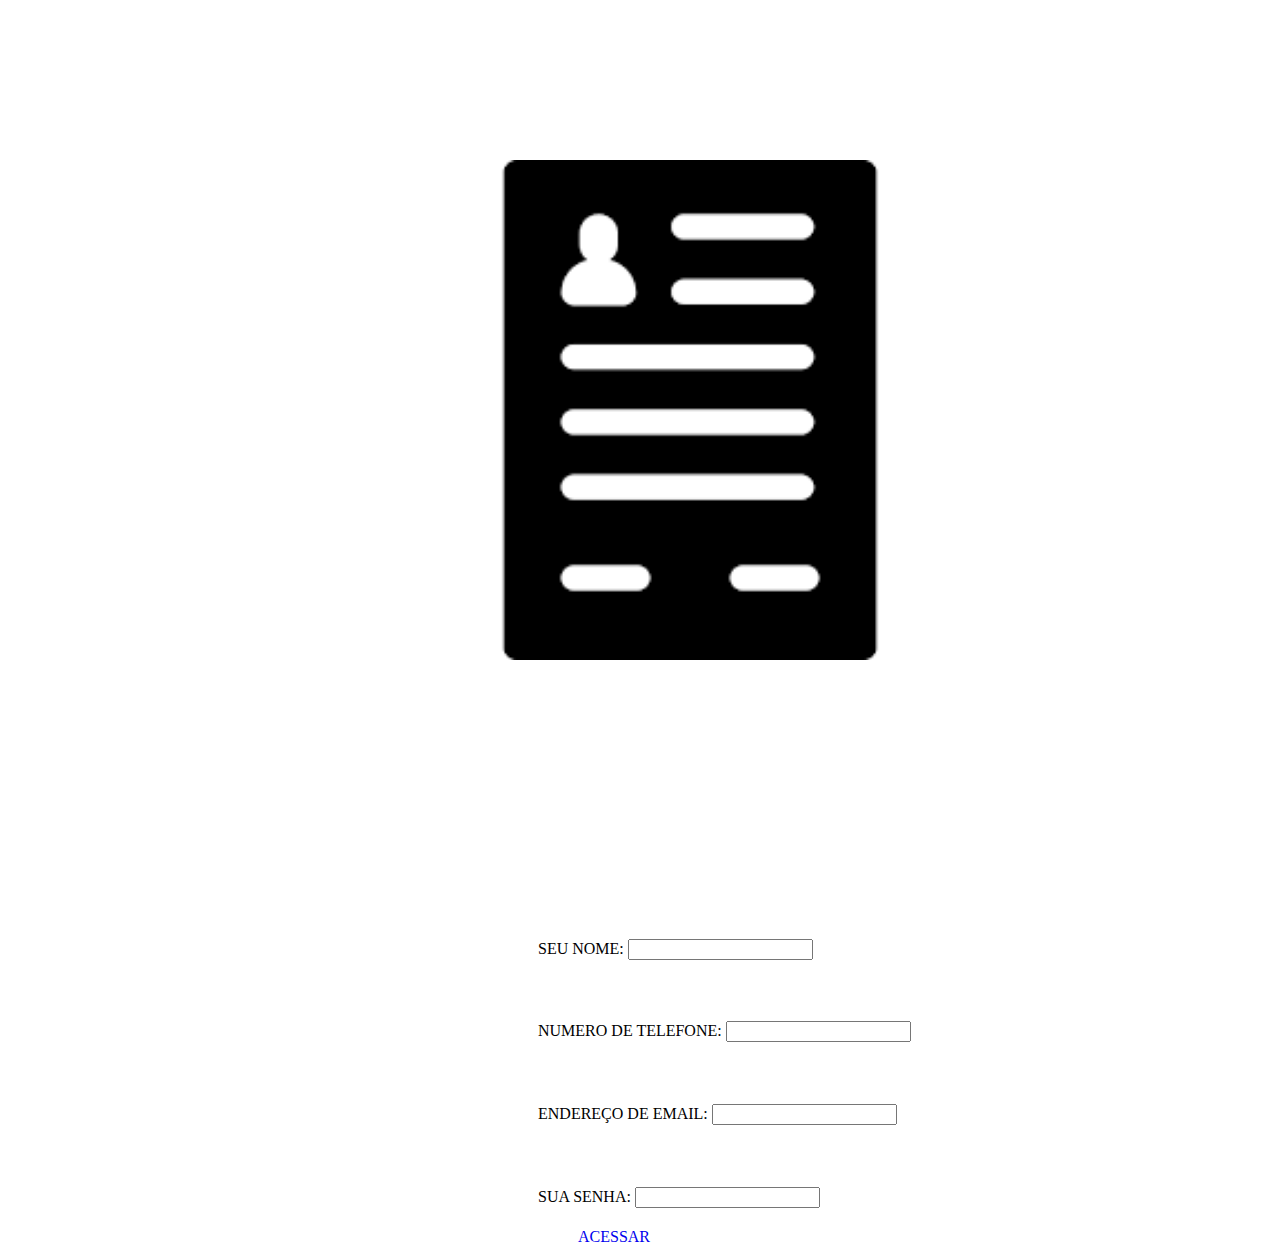
<file: index.html>
<!DOCTYPE html>
<html lang="en">
<head>
    <meta charset="UTF-8">
    <meta http-equiv="X-UA-Compatible" content="IE=edge">
    <meta name="viewport" content="width=device-width, initial-scale=1.0">
    <title>formulario</title>
    <link href="https://cdn.jsdelivr.net/npm/bootstrap@5.2.2/dist/css/bootstrap.min.css" rel="stylesheet" integrity="sha384-Zenh87qX5JnK2Jl0vWa8Ck2rdkQ2Bzep5IDxbcnCeuOxjzrPF/et3URy9Bv1WTRi" crossorigin="anonymous">
    <link rel="stylesheet" href="css/estilo.css">


</head>
<body><div class="d-flex">
   
    <img class="d-inline-flex" src="formulario.png" class="img-thumbnail" >

    <div class="container-fluid">
   <form>
       <div class="row">
        <div class="col-md-6">
            <label for="exemplo-email" class="form-label">SEU NOME:</label>
            <input class="form-control" type="email">
        </div> <!-- col-md-6 -->


        <div class="col-md-6">
            <label for="exemplo-email" class="form-label">NUMERO DE TELEFONE:</label>
            <input class="form-control" type="email"> 
        </div> <!-- col-md-6 -->

        <div class="col-md-6">
            <label for="exemplo-email" class="form-label">ENDEREÇO DE EMAIL:</label>
            <input class="form-control" type="email">
        </div> <!-- col-md-6 -->

        
        <div class="col-md-6">
            <label for="exemplo-email" class="form-label">SUA SENHA:</label>
            <input class="form-control" type="email">
        </div> <!-- col-md-6 -->

       </div><!-- row -->
      <br />
      <div class="A">
   <a href="indexp.html" style="text-decoration: none rgb(0, 0, 0);"  type="button" class="btn btn-outline-dark" >ACESSAR</a>
</div>
     
   </div><!-- container -->
       

   </form></div>

    <!-- optional javascript -->
    <!-- popper.js first, then bootstrap -->
    <script src="https://cdn.jsdelivr.net/npm/@popperjs/core@2.11.6/dist/umd/popper.min.js" integrity="sha384-oBqDVmMz9ATKxIep9tiCxS/Z9fNfEXiDAYTujMAeBAsjFuCZSmKbSSUnQlmh/jp3" crossorigin="anonymous"></script>
    <script src="https://cdn.jsdelivr.net/npm/bootstrap@5.2.2/dist/js/bootstrap.min.js" integrity="sha384-IDwe1+LCz02ROU9k972gdyvl+AESN10+x7tBKgc9I5HFtuNz0wWnPclzo6p9vxnk" crossorigin="anonymous"></script>
</body>
</html>
</file>
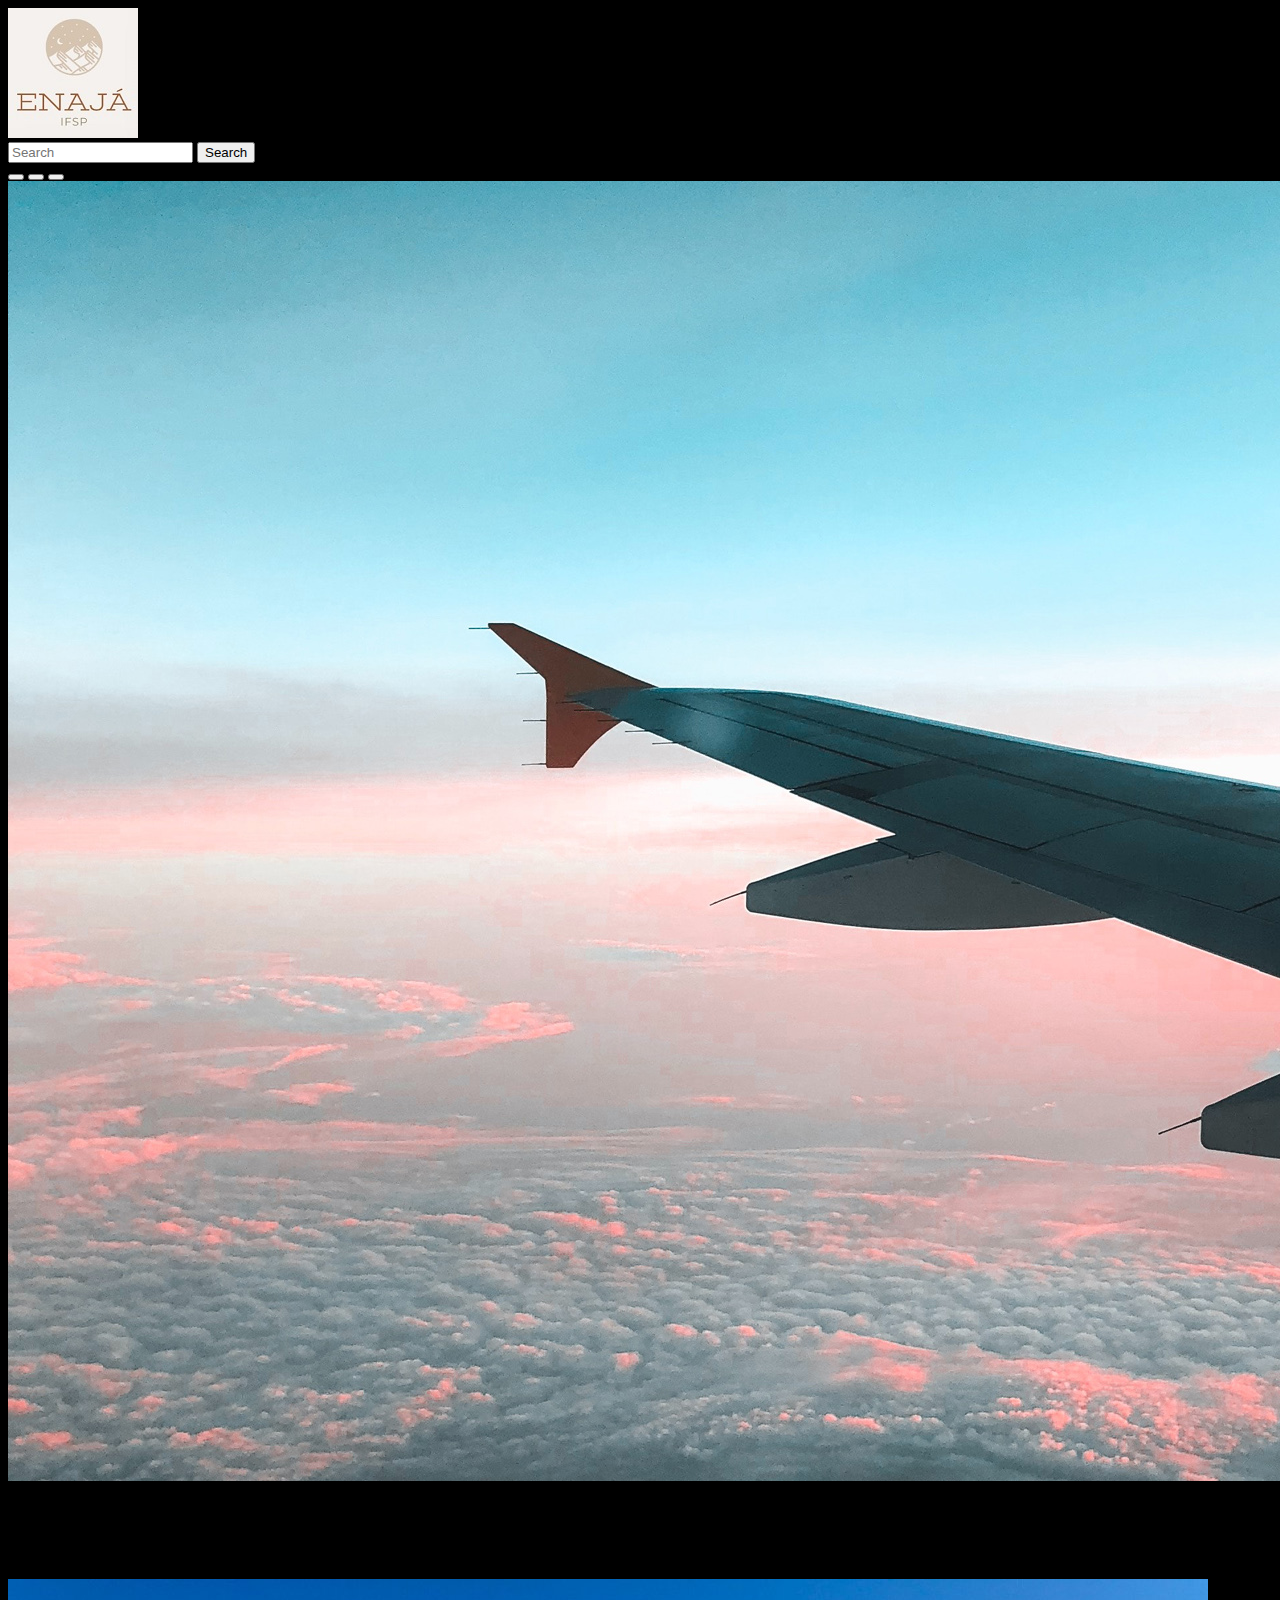
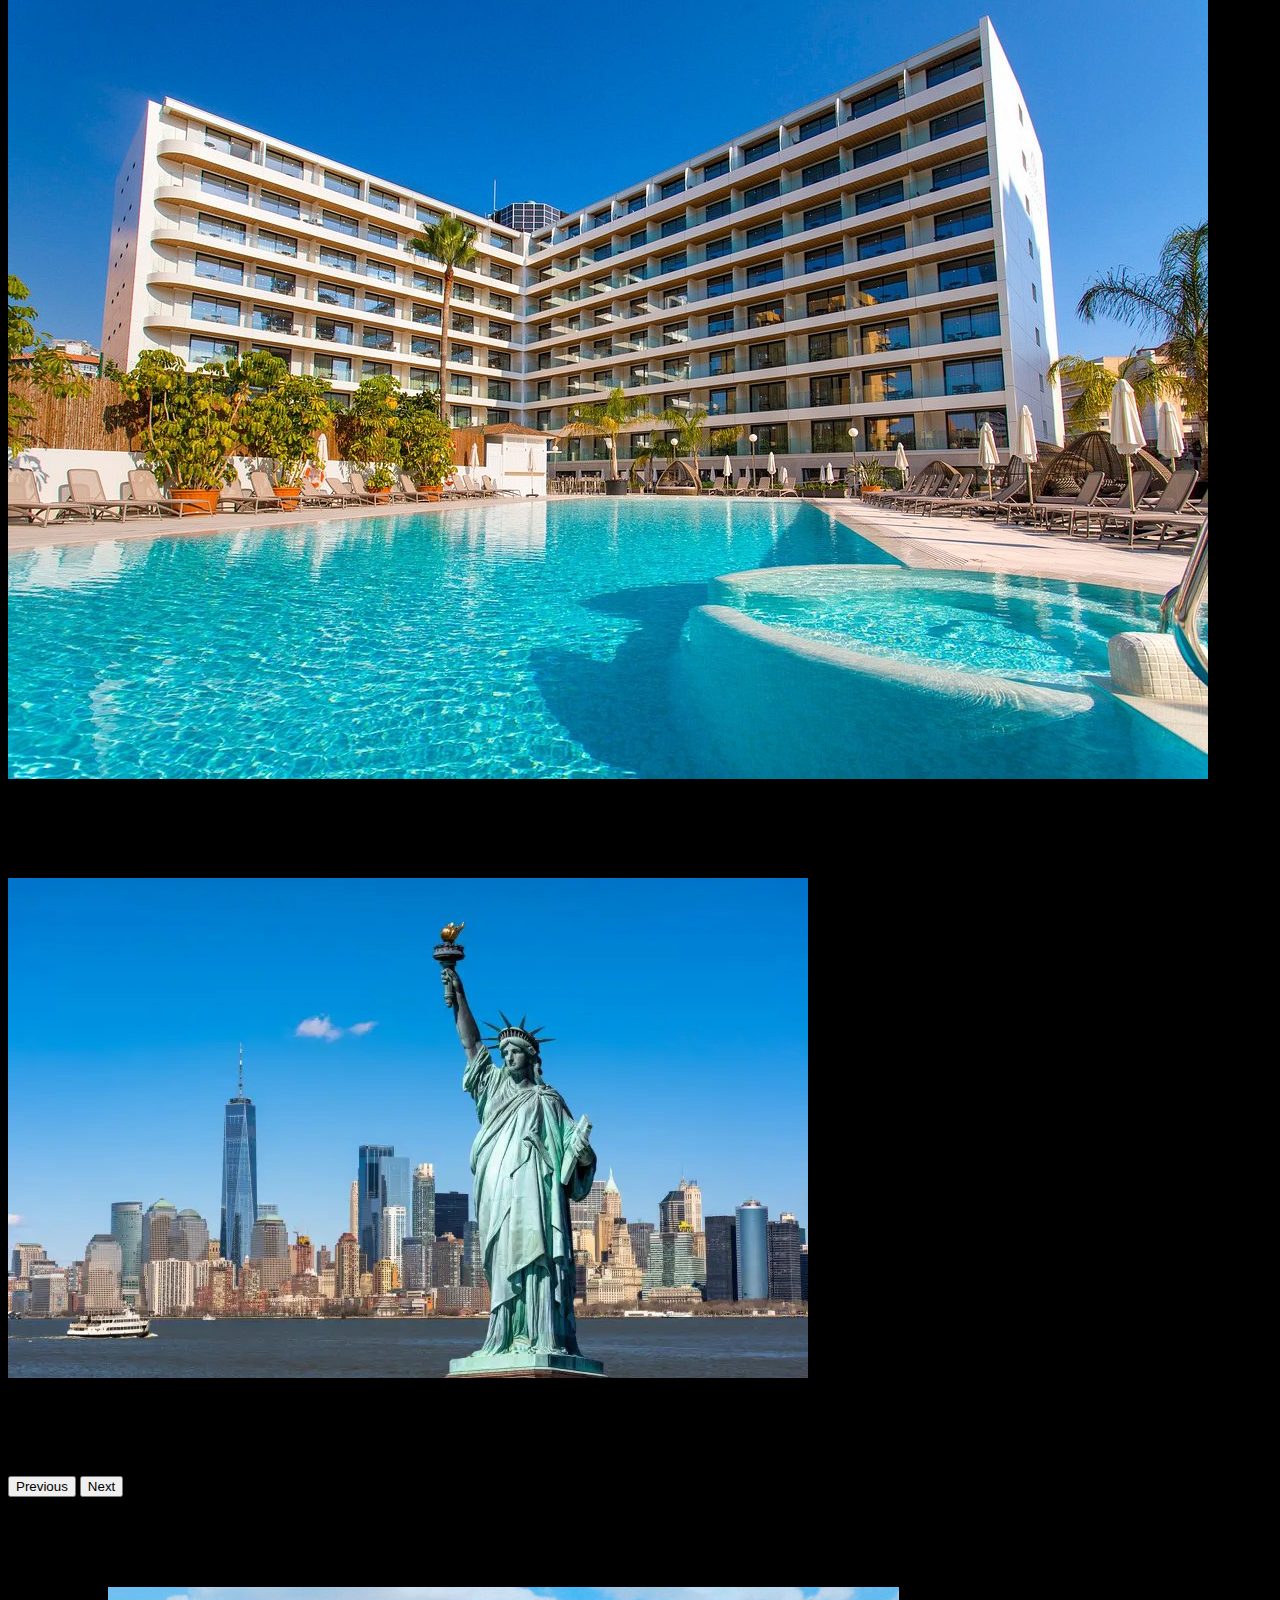
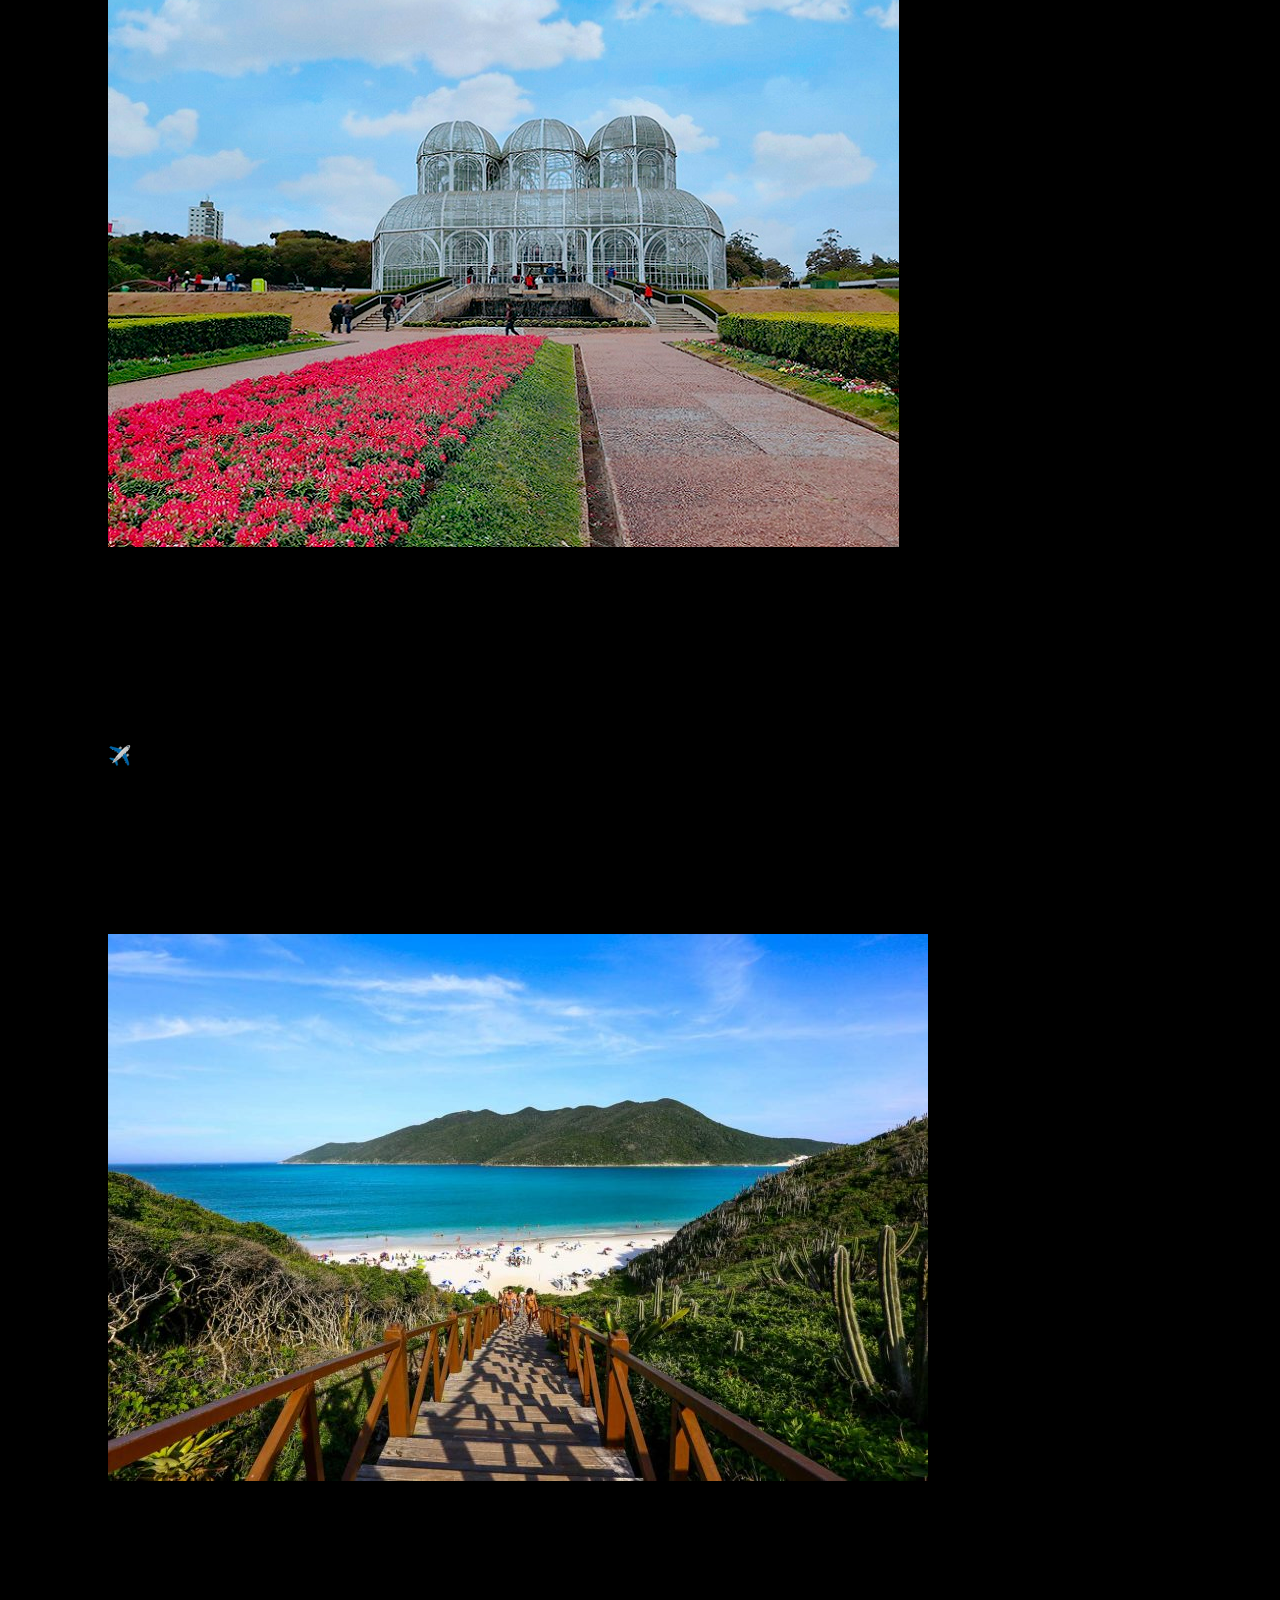
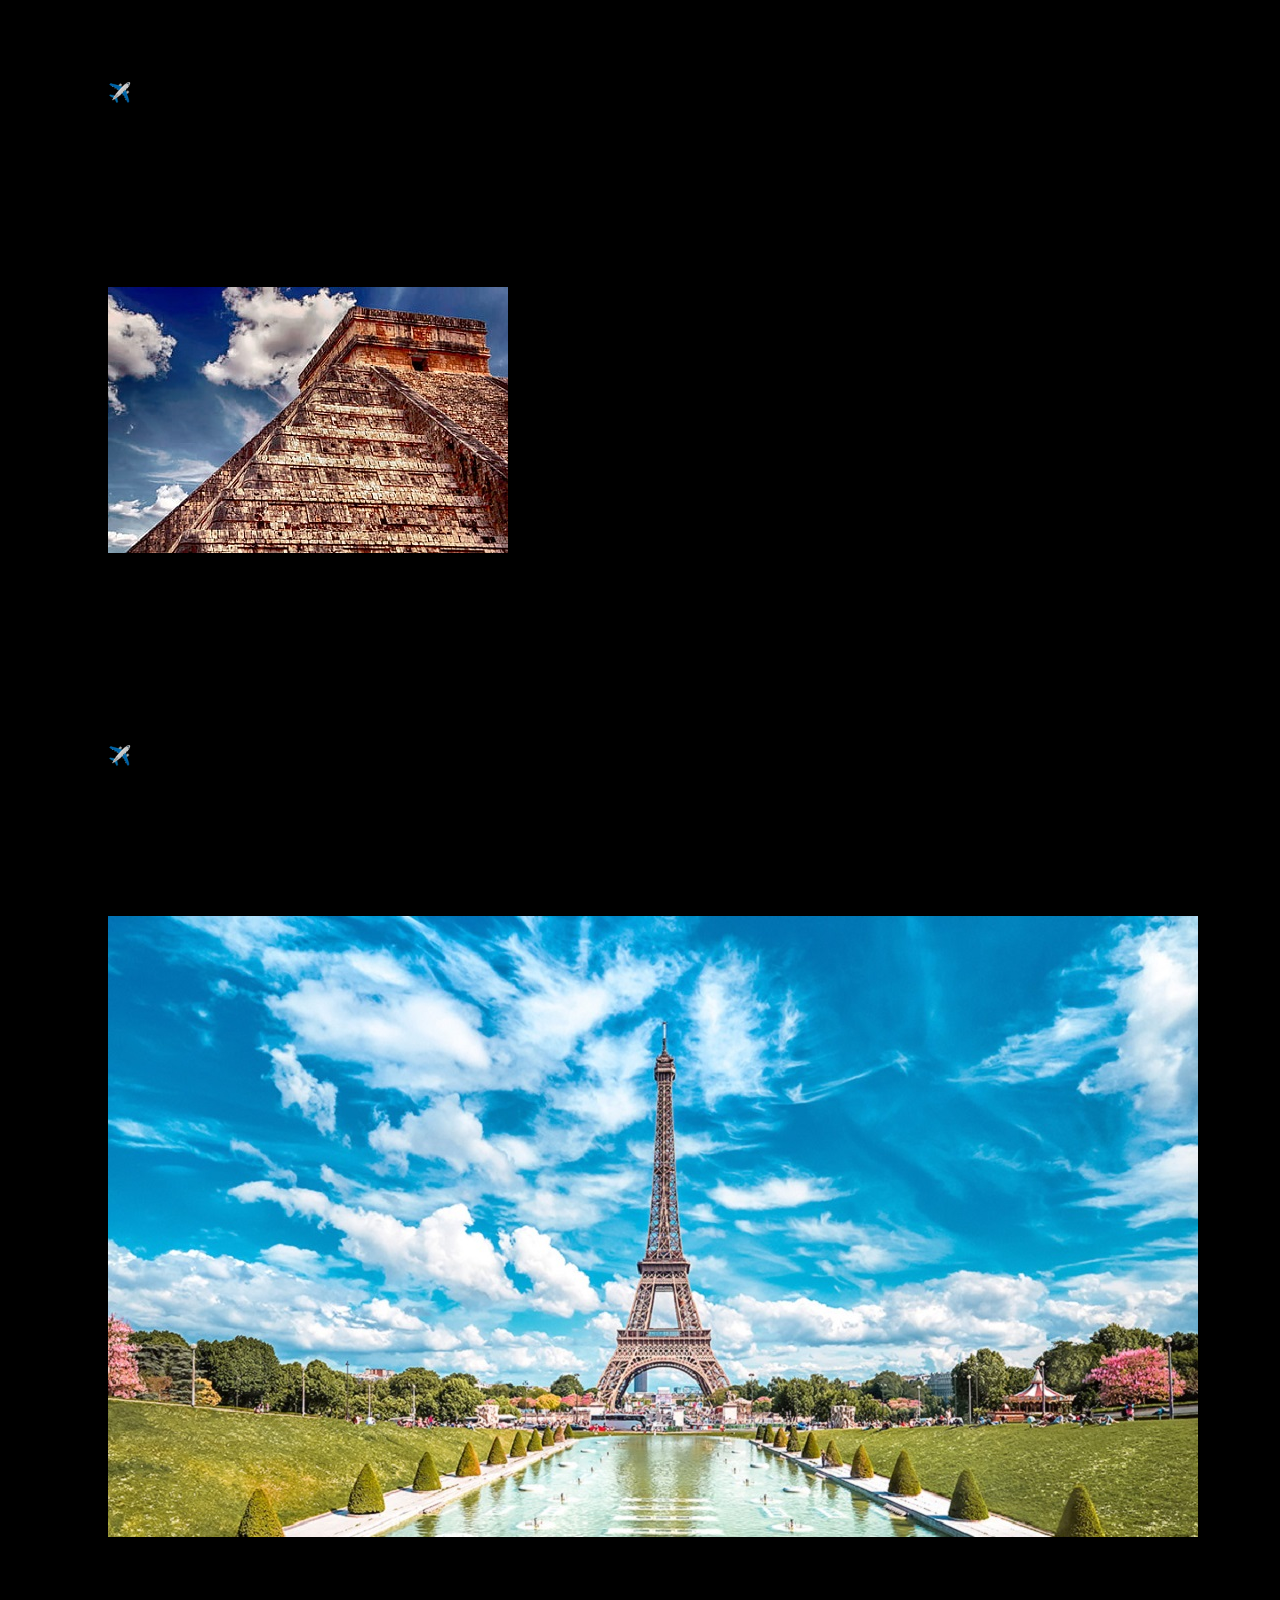
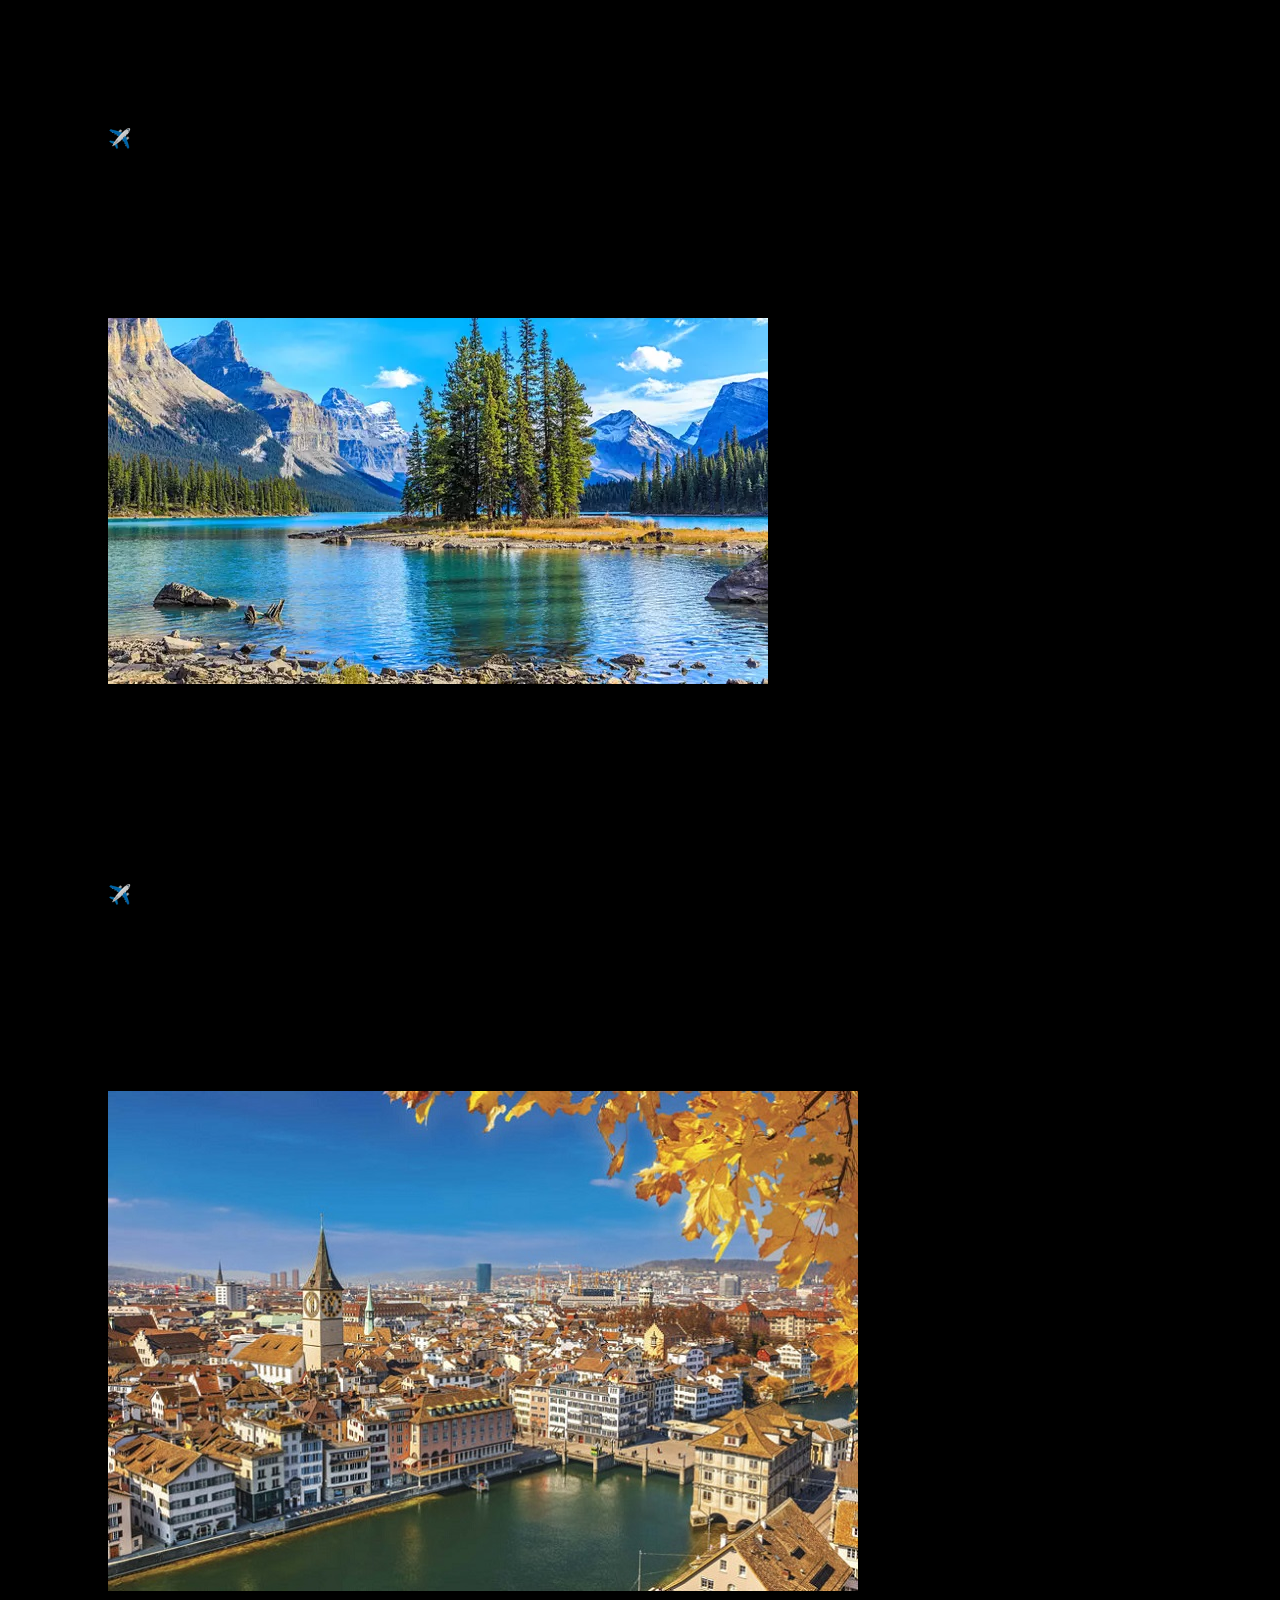
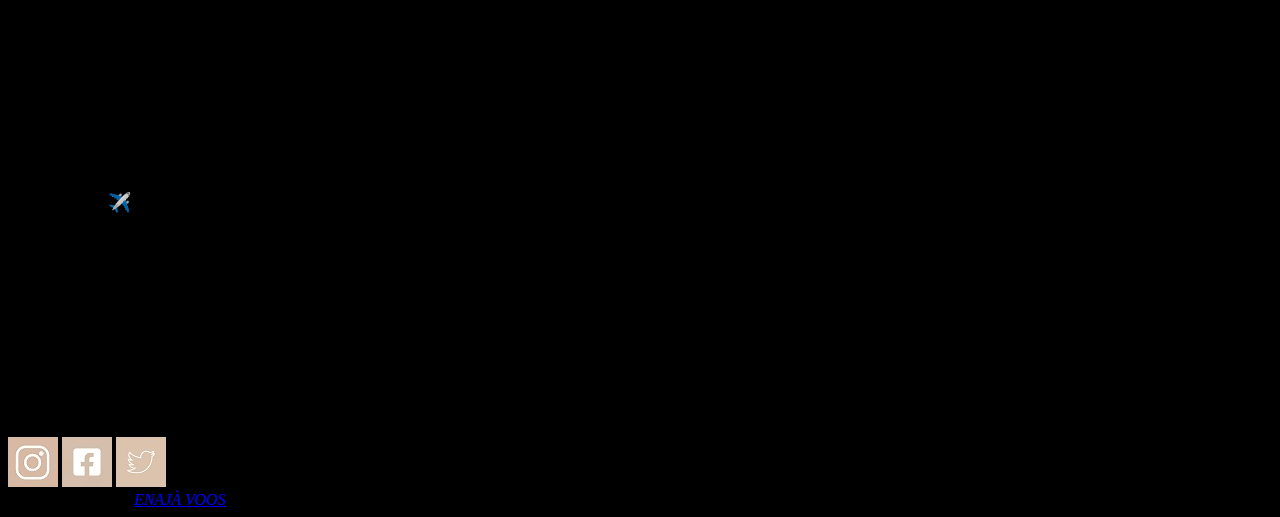
<file: indexp.html>
<!DOCTYPE html>
<html lang="pt-br">
<head>
    <meta charset="UTF-8">
    <meta http-equiv="X-UA-Compatible" content="IE=edge">
    <meta name="viewport" content="width=device-width, initial-scale=1.0">
    <title>formulario pagina</title>
    <link rel="stylesheet" href="css/estilop.css">
    <link href="https://cdn.jsdelivr.net/npm/bootstrap@5.2.2/dist/css/bootstrap.min.css" rel="stylesheet" integrity="sha384-Zenh87qX5JnK2Jl0vWa8Ck2rdkQ2Bzep5IDxbcnCeuOxjzrPF/et3URy9Bv1WTRi" crossorigin="anonymous">

    </head>
    <body>
        
      
       
          <script src="https://cdn.jsdelivr.net/npm/bootstrap@5.2.2/dist/js/bootstrap.bundle.min.js" integrity="sha384-OERcA2EqjJCMA+/3y+gxIOqMEjwtxJY7qPCqsdltbNJuaOe923+mo//f6V8Qbsw3" crossorigin="anonymous"></script>
        
          <nav class="navbar bg-dark">
            <div class="container-fluid">
              <img src="logo.jpg" class="navbar-brand" alt="...">
              <form class="d-flex" role="search">
                <input class="form-control me-2" type="search" placeholder="Search" aria-label="Search">
                <button type="submit" class="btn btn-light">Search</button>
                
              </form>
            </div>
          </nav>
          
       
        <nav>
          <div id="carouselExampleCaptions" class="carousel slide" data-bs-ride="false">
            <div class="carousel-indicators">
              <button type="button" data-bs-target="#carouselExampleCaptions" data-bs-slide-to="0" class="active" aria-current="true" aria-label="Slide 1"></button>
              <button type="button" data-bs-target="#carouselExampleCaptions" data-bs-slide-to="1" aria-label="Slide 2"></button>
              <button type="button" data-bs-target="#carouselExampleCaptions" data-bs-slide-to="2" aria-label="Slide 3"></button>
            </div>
            <div class="carousel-inner">
              <div class="carousel-item active">
                <img src="viagem.jpg"class="d-block w-100" alt="...">
                <div class="carousel-caption d-none d-md-block">
                  <h5>AGENCIAS AEREAS</h5>
                  <p>Voos baratos e confortaveis</p>
                </div>
              </div>
              <div class="carousel-item">
                <img src="hotel.jpg" class="d-block w-100" alt="...">
                <div class="carousel-caption d-none d-md-block">
                  <h5>HOSPEDAGEM</h5>
                  <p>Hoteis com confortaveis e aconchegante para seu  estilo</p>
                </div>
              </div>
              <div class="carousel-item">
                <img src="estatua.jpg" class="d-block w-100" alt="...">
                <div class="carousel-caption d-none d-md-block">
                  <h5>VIAGEM</h5>
                  <p>Viagens para todos os lugares do mundo</p>
                </div>

              </div>
            </div>
            <button class="carousel-control-prev" type="button" data-bs-target="#carouselExampleCaptions" data-bs-slide="prev">
              <span class="carousel-control-prev-icon" aria-hidden="true"></span>
              <span class="visually-hidden">Previous</span>
            </button>
            <button class="carousel-control-next" type="button" data-bs-target="#carouselExampleCaptions" data-bs-slide="next">
              <span class="carousel-control-next-icon" aria-hidden="true"></span>
              <span class="visually-hidden">Next</span>
            </button>
          </div>
        </nav>
        

        <div class="row row-cols-1 row-cols-md-2 g-4">
          <div class="col">
            <div class="card">
              <img src="curitiba.jpg" class="card-img-top" alt="...">
              <div class="card-body">
                <h2 class="card-title"><h2>CURITIBA</h2>
                <p class="card-text">•——————•°•✿•°•——————•<br>
                  <h5>Viaje em qualquer horario<br>
                    somente ida<br> 
                  Economy<bR>                                                                    
                    Taxas incluídas · Voo direto   <br>
                    <h3>✈️</h3><br>
                    Preço final a partir de<br></h5>
                  <h3>  BRL 284,83<br></h3>
                  •——————•°•✿•°•——————•<br></p>
                  <br>
              </div>
            </div>
          </div>
          <div class="col">
            <div class="card">
              <img src="los angeles.jpg" class="card-img-top" alt="...">
              <div class="card-body">
                <h5 class="card-title"><h2>LOS ANGELES</h2>
                <p class="card-text">•——————•°•✿•°•——————•<br>
                  <h5>Viaje em qualquer horario<br>
                   ida e volta incluídas<br> 
                   executiva <bR>                                                                    
                    Taxas incluídas · Voo direto   <br>
                    <h3>✈️</h3><br>
                    Preço final a partir de<br></h5>
                  <h3>BRL 329,83<br></h3>
                  •——————•°•✿•°•——————•<br></p>
                <br>
                
                </p>
              </div>
            </div>
          </div>
          <div class="col">
            <div class="card">
              <img src="mexico.jpg" class="card-img-top" alt="...">
              <div class="card-body">
                <h5 class="card-title">MEXICO</h5>
                  <p class="card-text">•——————•°•✿•°•——————•<br>
                    <h5>Viaje em qualquer horario<br>
                      ida e volta incluídas<br> 
                      primeira classe<bR>                                                                    
                      Taxas incluídas · Voo direto   <br>
                      <h3>✈️</h3><br>
                      Preço final a partir de<br></h5>
                    <h3>  BRL 543,83<br></h3>
                    •——————•°•✿•°•——————•<br></p>
              </div>
            </div>
          </div>
          <div class="col">
            <div class="card">
              <img src="paris.jpg" class="card-img-top" alt="...">
              <div class="card-body">
                <h5 class="card-title">PARIS</h5>
                <p class="card-text"> •——————•°•✿•°•——————•<br>
                    <h5>Viaje em qualquer horario<br>
                      ida e volta incluídas<br> 
                      primeira classe<bR>                                                                    
                      Taxas incluídas · Voo direto   <br>
                      <h3>✈️</h3><br>
                      Preço final a partir de<br></h5>
                    <h3>  BRL 800,83<br></h3>
                    •——————•°•✿•°•——————•<br></p>
                  
                    <br>

                  </div>
                </div>
              </div>
              <div class="col">
                <div class="card">
                  <img src="canada.jpg" class="card-img-top" alt="...">
                  <div class="card-body">
                    <h5 class="card-title"><h2>CANADÀ</h2>
                    <p class="card-text">•——————•°•✿•°•——————•<br>
                      <h5>Viaje em qualquer horario<br>
                       ida e volta incluídas<br> 
                       executiva <bR>                                                                    
                        Taxas incluídas · Voo direto   <br>
                        <h3>✈️</h3><br>
                        Preço final a partir de<br></h5>
                      <h3>BRL 799,83<br></h3>
                      •——————•°•✿•°•——————•</p>
                      <br>
                      <br>
                  </div>
                </div>
              </div>
              <div class="col">
                <div class="card">
                  <img src="suiça.jpg" class="card-img-top" alt="...">
                  <div class="card-body">
                    <h5 class="card-title"><h2>SUIÇA</h2>
                    <p class="card-text">•——————•°•✿•°•——————•<br>
                      <h5>Viaje em qualquer horario<br>
                       ida e volta incluídas<br> 
                       Economy<bR>                                                                    
                        Taxas incluídas · Voo direto   <br>
                        <h3>✈️</h3><br>
                        Preço final a partir de<br></h5>
                      <h3>BRL 340,83<br></h3>
                      •——————•°•✿•°•——————•<br>
                      
                    </p>
                </p>
              </div>
            </div>
          </div>
        </div>
        <footer class="bg-dark text-center text-white">
            <!-- Grid container -->
            <div class="container p-4 pb-0">
                
              <!-- Section: Social media -->
              <section class="mb-4">
                 <!-- Instagram -->
                 <a class="btn btn-outline-secondary btn-floating m-1"href="https://www.instagram.com/enaja.viagens/?next=%2F" role="button"
                 ><i class="fab fa-instagram">
               <img src="insta.jpg" class="card-img-top" alt="..."></i</i
               ></a>
       
                <!-- Facebook -->
                <a class="btn btn-outline-secondary btn-floating m-1" href="https://www.facebook.com/profile.php?id=100087929645397" role="button"
                  ><i class="fab fa-facebook-f">
                    <img src="fece.jpg" class="card-img-top" alt="..."></i
                ></a>
          
                <!-- Twitter -->
                <a class="btn btn-outline-secondary btn-floating m-1"href="https://twitter.com/Enajavoos" role="button"
                  ><i class="fab fa-twitter">
                    <img src="twiter.jpg" class="card-img-top" alt="..."></i</i</i
                ></a>
          
               
          
               
          
          
        
              </section>
             
            </div>
            
          
            
            <div class="text-center p-3" style="background-color: rgba(0, 0, 0, 0.2);">
              © 2020 Copyright:
              <a class="text-white" href="https://mdbootstrap.com/">ENAJÀ VOOS</a>
            </div>
           
          </footer>
  
    </body>

    </html>
</file>
<file: css/estilo.css>
div{
    text-align: center;
    margin-left: 160px;
    margin-top: 12%;
    margin-right: 90px;
    margin-bottom: auto;
    float: left;
    
}
div.col-md-6{
	margin-right: 90px;
    margin-left: 50px;
}  
div.A{
    margin-top: 20px;
    margin-left: 250px;
}
img{
    margin-left: 6%;
    width: 500px;
    margin-right: 30px;

}
</file>
<file: css/estilop.css>
body{
    background-color: rgb(0, 0, 0);
    
}
div.row{
 margin-top: 90px;
 margin-left: 100px;
 margin-right: 100px;
 margin-bottom: 90px;

}
</file>
